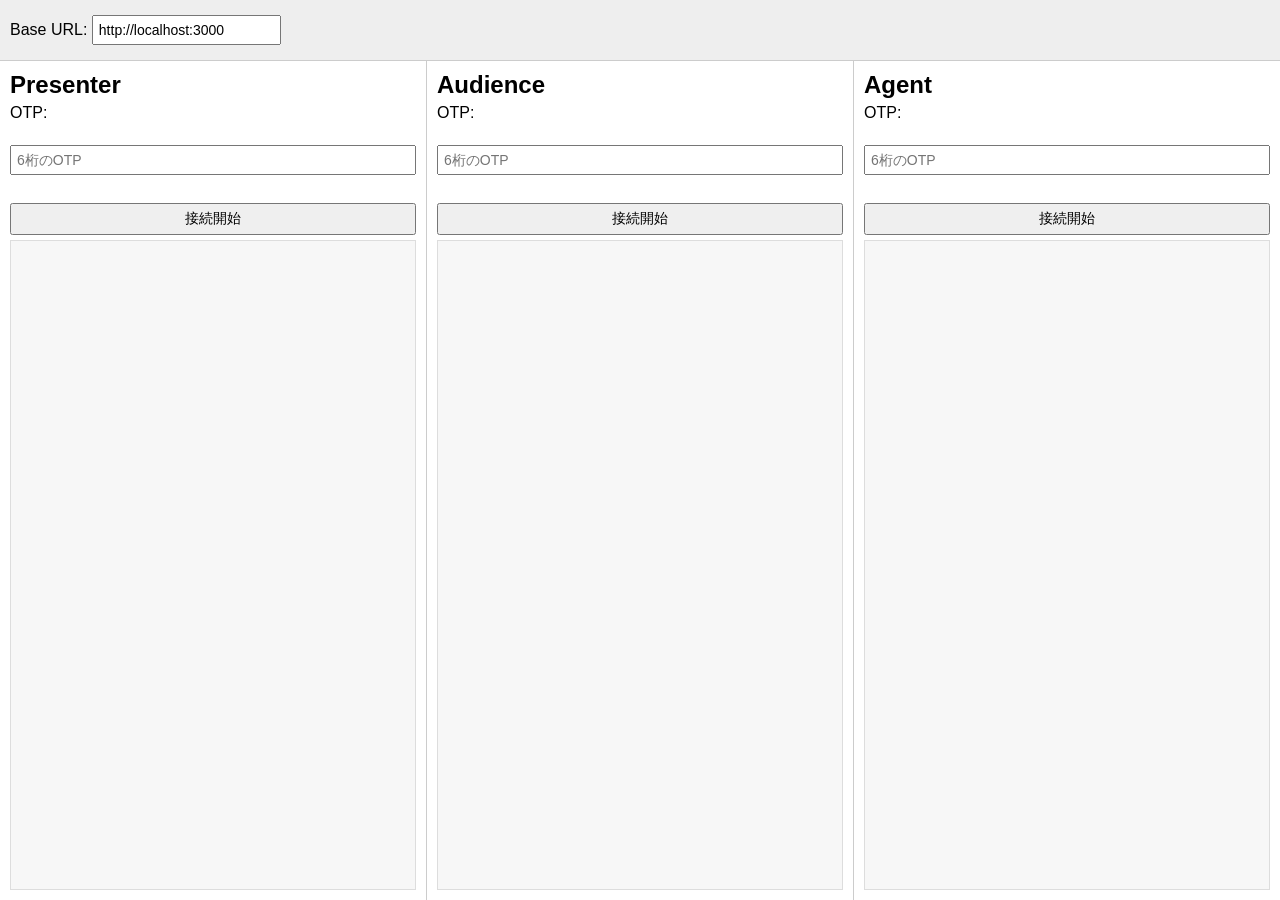
<file: index.html>
<!DOCTYPE html>
<html lang="ja">
<head>
  <meta charset="UTF-8">
  <title>Session Worker デバッグツール</title>
  <link rel="stylesheet" href="style.css">
</head>
<body>
  <div id="baseURL-container">
    <label for="baseURL">Base URL:</label>
    <input type="text" id="baseURL" value="http://localhost:3000">
  </div>
  <div class="container">
    <div class="panel" id="panel-presenter">
      <h2>Presenter</h2>
      <label>OTP:</label><br>
      <input type="text" id="otp-presenter" maxlength="6" placeholder="6桁のOTP"><br>
      <button onclick="startConnection('presenter')">接続開始</button>
      <div class="log" id="log-presenter"></div>
    </div>
    <div class="panel" id="panel-audience">
      <h2>Audience</h2>
      <label>OTP:</label><br>
      <input type="text" id="otp-audience" maxlength="6" placeholder="6桁のOTP"><br>
      <button onclick="startConnection('audience')">接続開始</button>
      <div class="log" id="log-audience"></div>
    </div>
    <div class="panel" id="panel-agent">
      <h2>Agent</h2>
      <label>OTP:</label><br>
      <input type="text" id="otp-agent" maxlength="6" placeholder="6桁のOTP"><br>
      <button onclick="startConnection('agent')">接続開始</button>
      <div class="log" id="log-agent"></div>
    </div>
  </div>
  <script src="script.js"></script>
</body>
</html>
</file>
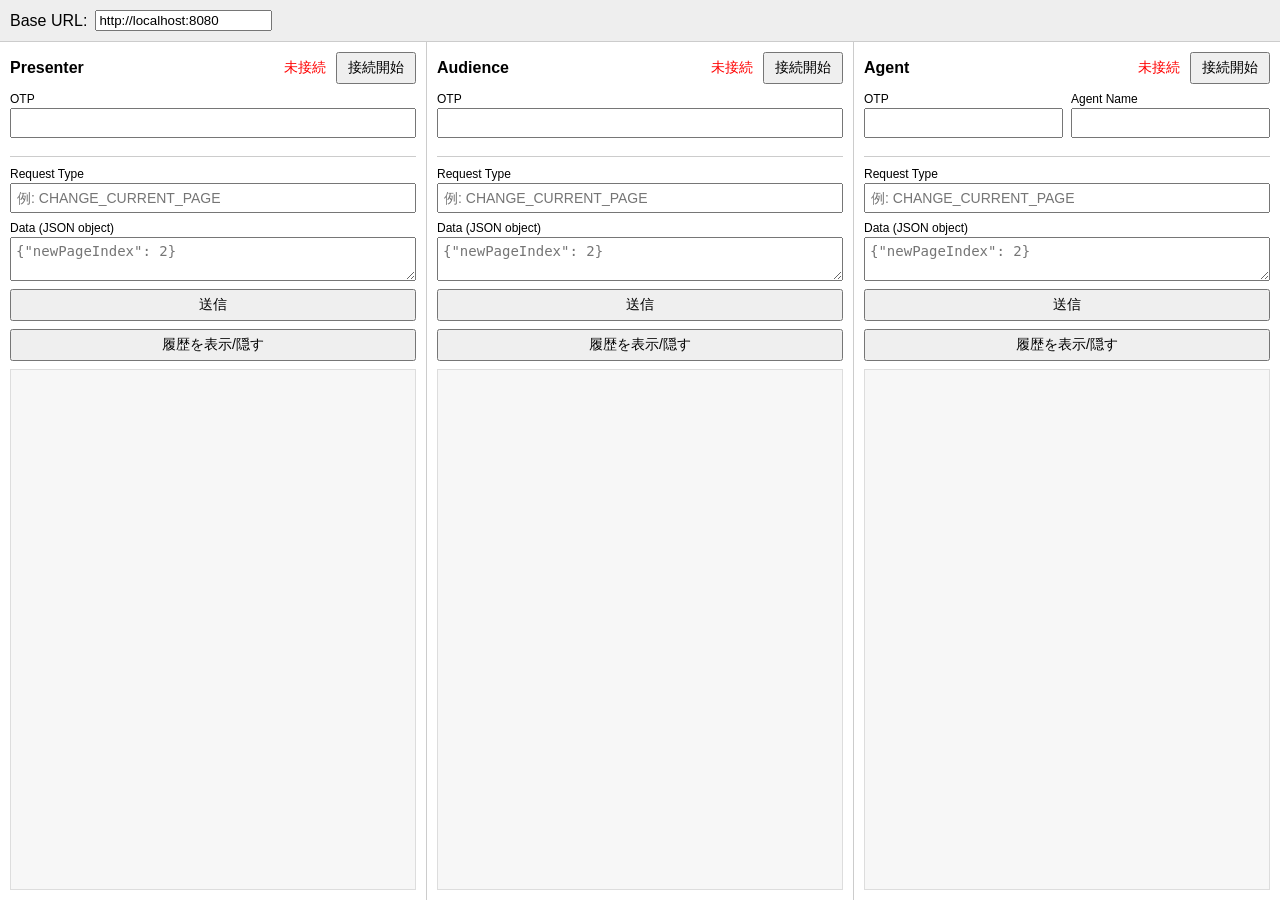
<file: sessionWorkerDebug/index.html>
<!DOCTYPE html>
<html lang="ja">
<head>
  <meta charset="UTF-8">
  <title>Session Worker デバッグツール</title>
  <link rel="stylesheet" href="style.css">
</head>
<body>
  <div id="baseURL-container">
    <label for="baseURL">Base URL:</label>
    <input type="text" id="baseURL" value="http://localhost:8080">
  </div>
  <div class="container">
    <!-- Presenterパネル -->
    <div class="panel" id="panel-presenter">
      <div class="panel-header">
        <h2>Presenter</h2>
        <div class="header-actions">
          <span class="status" id="status-presenter">未接続</span>
          <button onclick="startConnection('presenter')">接続開始</button>
        </div>
      </div>
      <div class="controls">
        <div class="input-group">
          <label for="otp-presenter">OTP</label>
          <input type="text" id="otp-presenter" maxlength="6">
        </div>
      </div>
      <hr class="divider">
      <div class="send-controls">
        <div class="input-group">
          <label for="requestType-presenter">Request Type</label>
          <input type="text" id="requestType-presenter" placeholder="例: CHANGE_CURRENT_PAGE">
        </div>
        <div class="input-group">
          <label for="data-presenter">Data (JSON object)</label>
          <textarea id="data-presenter" placeholder='{"newPageIndex": 2}'></textarea>
        </div>
        <button onclick="sendMessage('presenter')">送信</button>
        <!-- 追加: 履歴表示切り替えボタン -->
        <button onclick="toggleHistoryPanel('presenter')">履歴を表示/隠す</button>
      </div>
      <!-- 追加: 履歴エリア -->
      <div class="history-panel" id="history-presenter"></div>
      <div class="log" id="log-presenter"></div>
    </div>
    <!-- Audienceパネル -->
    <div class="panel" id="panel-audience">
      <div class="panel-header">
        <h2>Audience</h2>
        <div class="header-actions">
          <span class="status" id="status-audience">未接続</span>
          <button onclick="startConnection('audience')">接続開始</button>
        </div>
      </div>
      <div class="controls">
        <div class="input-group">
          <label for="otp-audience">OTP</label>
          <input type="text" id="otp-audience" maxlength="6">
        </div>
      </div>
      <hr class="divider">
      <div class="send-controls">
        <div class="input-group">
          <label for="requestType-audience">Request Type</label>
          <input type="text" id="requestType-audience" placeholder="例: CHANGE_CURRENT_PAGE">
        </div>
        <div class="input-group">
          <label for="data-audience">Data (JSON object)</label>
          <textarea id="data-audience" placeholder='{"newPageIndex": 2}'></textarea>
        </div>
        <button onclick="sendMessage('audience')">送信</button>
        <!-- 追加: 履歴表示切り替えボタン -->
        <button onclick="toggleHistoryPanel('audience')">履歴を表示/隠す</button>
      </div>
      <!-- 追加: 履歴エリア -->
      <div class="history-panel" id="history-audience"></div>
      <div class="log" id="log-audience"></div>
    </div>
    <!-- Agentパネル -->
    <div class="panel" id="panel-agent">
      <div class="panel-header">
        <h2>Agent</h2>
        <div class="header-actions">
          <span class="status" id="status-agent">未接続</span>
          <button onclick="startConnection('agent')">接続開始</button>
        </div>
      </div>
      <div class="controls">
        <div class="input-group">
          <label for="otp-agent">OTP</label>
          <input type="text" id="otp-agent" maxlength="6">
        </div>
        <div class="input-group">
          <label for="agentName">Agent Name</label>
          <input type="text" id="agentName">
        </div>
      </div>
      <hr class="divider">
      <div class="send-controls">
        <div class="input-group">
          <label for="requestType-agent">Request Type</label>
          <input type="text" id="requestType-agent" placeholder="例: CHANGE_CURRENT_PAGE">
        </div>
        <div class="input-group">
          <label for="data-agent">Data (JSON object)</label>
          <textarea id="data-agent" placeholder='{"newPageIndex": 2}'></textarea>
        </div>
        <button onclick="sendMessage('agent')">送信</button>
        <!-- 追加: 履歴表示切り替えボタン -->
        <button onclick="toggleHistoryPanel('agent')">履歴を表示/隠す</button>
      </div>
      <!-- 追加: 履歴エリア -->
      <div class="history-panel" id="history-agent"></div>
      <div class="log" id="log-agent"></div>
    </div>
  </div>
  <script src="script.js"></script>
</body>
</html>
</file>
<file: style.css>
/* 全体レイアウトのリセットと100vh設定 */
html, body {
  height: 100vh;
  margin: 0;
  padding: 0;
  overflow: hidden;
  font-family: sans-serif;
}

body {
  display: flex;
  flex-direction: column;
}

/* ヘッダー部分 */
#baseURL-container {
  padding: 10px;
  background: #eee;
  border-bottom: 1px solid #ccc;
  flex: 0 0 auto;
}

/* パネル全体のコンテナ */
.container {
  display: flex;
  flex: 1 1 auto;
  overflow: hidden;
}

/* 各パネル */
.panel {
  flex: 1;
  display: flex;
  flex-direction: column;
  padding: 10px;
  box-sizing: border-box;
  overflow: hidden;
  border-right: 1px solid #ccc;
}

.panel:last-child {
  border-right: none;
}

.panel h2 {
  margin: 0 0 5px;
}

/* 入力欄、ボタン */
input, button {
  padding: 5px;
  margin: 5px 0;
  font-size: 14px;
}

/* ログボックス：パネル内の残りの領域を占有し、内部でスクロール */
.log {
  flex: 1;
  background: #f7f7f7;
  border: 1px solid #ddd;
  overflow-y: auto;
  white-space: pre-wrap;
  font-size: 12px;
  padding: 5px;
  box-sizing: border-box;
}
</file>
<file: sessionWorkerDebug/style.css>
/* 全体リセット・レイアウト */
html, body {
  height: 100vh;
  margin: 0;
  padding: 0;
  overflow: hidden;
  font-family: sans-serif;
  display: flex;
  flex-direction: column;
}

/* ヘッダー部分 */
#baseURL-container {
  padding: 10px;
  background: #eee;
  border-bottom: 1px solid #ccc;
  display: flex;
  align-items: center;
}
#baseURL-container label {
  margin-right: 8px;
}

/* パネル全体のコンテナ */
.container {
  display: flex;
  flex: 1;
  overflow: hidden;
}

/* 各パネル */
.panel {
  flex: 1;
  display: flex;
  flex-direction: column;
  padding: 10px;
  box-sizing: border-box;
  overflow: hidden;
  border-right: 1px solid #ccc;
}
.panel:last-child {
  border-right: none;
}

/* パネルヘッダー */
.panel-header {
  display: flex;
  align-items: center;
  justify-content: space-between;
  margin-bottom: 8px;
}
.panel-header h2 {
  margin: 0;
  font-size: 16px;
}
.header-actions {
  display: flex;
  align-items: center;
  gap: 10px;
  flex-grow: 1;
  justify-content: flex-end;
}
.header-actions button {
  padding: 5px 10px;
  font-size: 14px;
}

/* ログイン系入力エリア */
.controls {
  display: flex;
  gap: 8px;
  margin-bottom: 8px;
}
.input-group {
  display: flex;
  flex-direction: column;
  flex: 1;
}
.input-group label {
  font-size: 12px;
  margin-bottom: 2px;
}
.input-group input,
.input-group textarea {
  padding: 5px;
  font-size: 14px;
  width: 100%;
  box-sizing: border-box;
}

/* 仕切り */
.divider {
  border: none;
  border-top: 1px solid #ccc;
  margin: 10px 0;
}

/* 送信系入力エリア */
.send-controls {
  display: flex;
  flex-direction: column;
  gap: 8px;
  margin-bottom: 8px;
}
.send-controls button {
  padding: 5px 10px;
  font-size: 14px;
  width: 100%;
}

/* 接続状態インジケータ */
.status {
  font-size: 14px;
  color: red;
}

/* 受信ログエリア */
.log {
  flex: 1;
  background: #f7f7f7;
  border: 1px solid #ddd;
  overflow-y: auto;
  white-space: pre-wrap;
  font-size: 12px;
  padding: 5px;
  box-sizing: border-box;
}

/* 履歴エリア */
.history-panel {
  display: none; /* ボタンで切り替え */
  background: #f9f9f9;
  border: 1px solid #ddd;
  margin-bottom: 8px;
  padding: 5px;
  max-height: 100px;
  overflow-y: auto;
  font-size: 12px;
  white-space: pre-wrap;
}

/* 履歴アイテム全体を横並びにし、左にメッセージ、右に再送ボタンという配置にする */
.history-item {
  display: flex;
  align-items: center;
  justify-content: space-between;
  margin: 4px 0;
  padding: 4px 0;
  border-bottom: 1px dashed #ccc; /* 必要に応じて */
}

.history-info {
  /* ボタンと幅を奪い合わないように flex:1 をつける */
  flex: 1;
  margin-right: 8px;
  word-break: break-word; /* 長い文字列で崩れないように */
}

.history-action button {
  /* 必要に応じてボタンの余白などを調整 */
  padding: 4px 8px;
  font-size: 12px;
}
</file>
